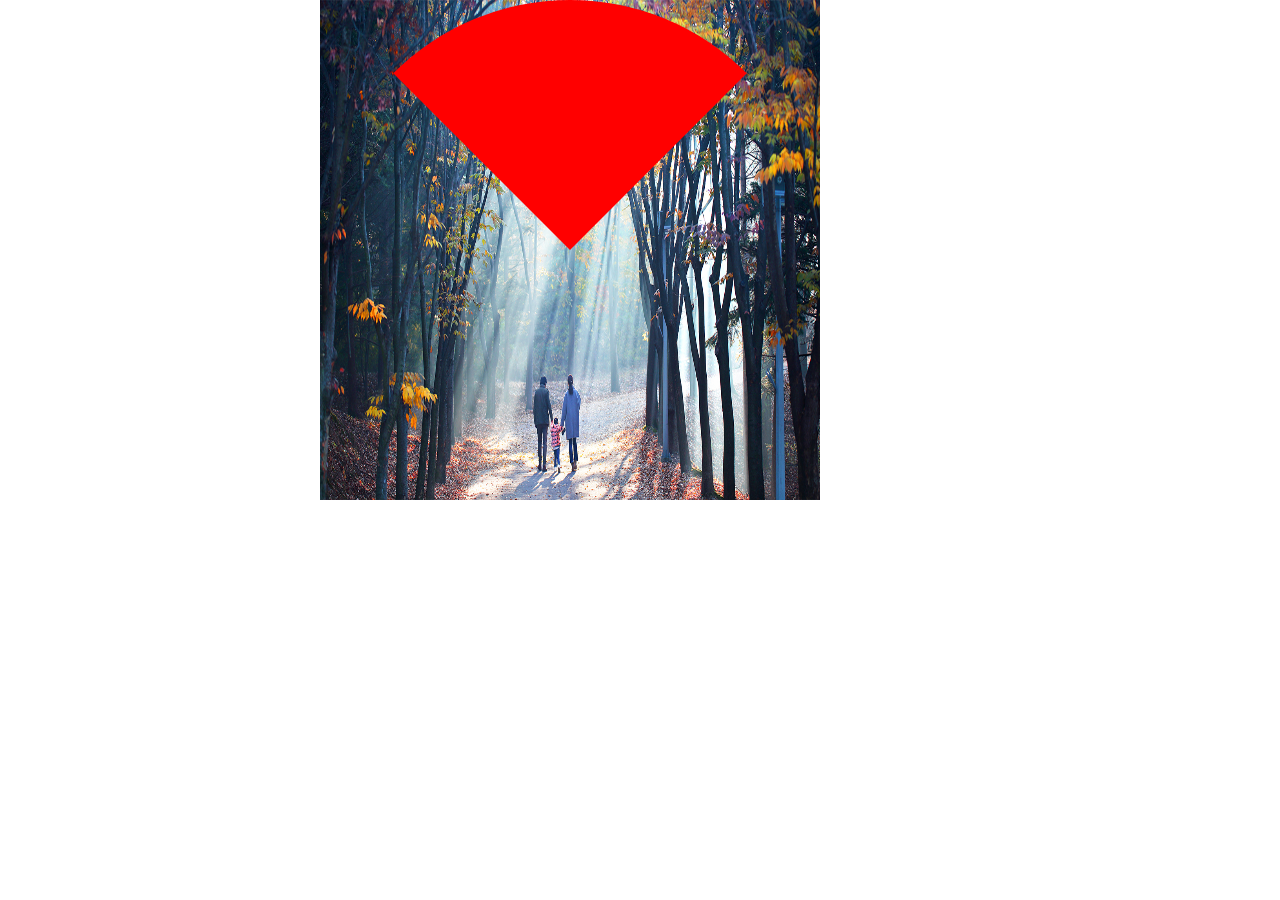
<file: CSS Clipping/index.html>
<!DOCTYPE html>
<html lang="ko">
<head>
    <meta charset="UTF-8">
    <meta http-equiv="X-UA-Compatible" content="IE=edge">
    <meta name="viewport" content="width=device-width, initial-scale=1.0">
    <title>CSS Clipping</title>
    <link rel="stylesheet" href="style.css">
</head>
<body>
    <div id="wrap">
        <div id="mask"></div>
        <img src="image/image1.png" alt="01">
        <img src="image/image2.png" alt="02">
        <img src="image/image3.png" alt="03">
        <img src="image/image4.png" alt="04">
    </div>
</body>
</html>
</file>
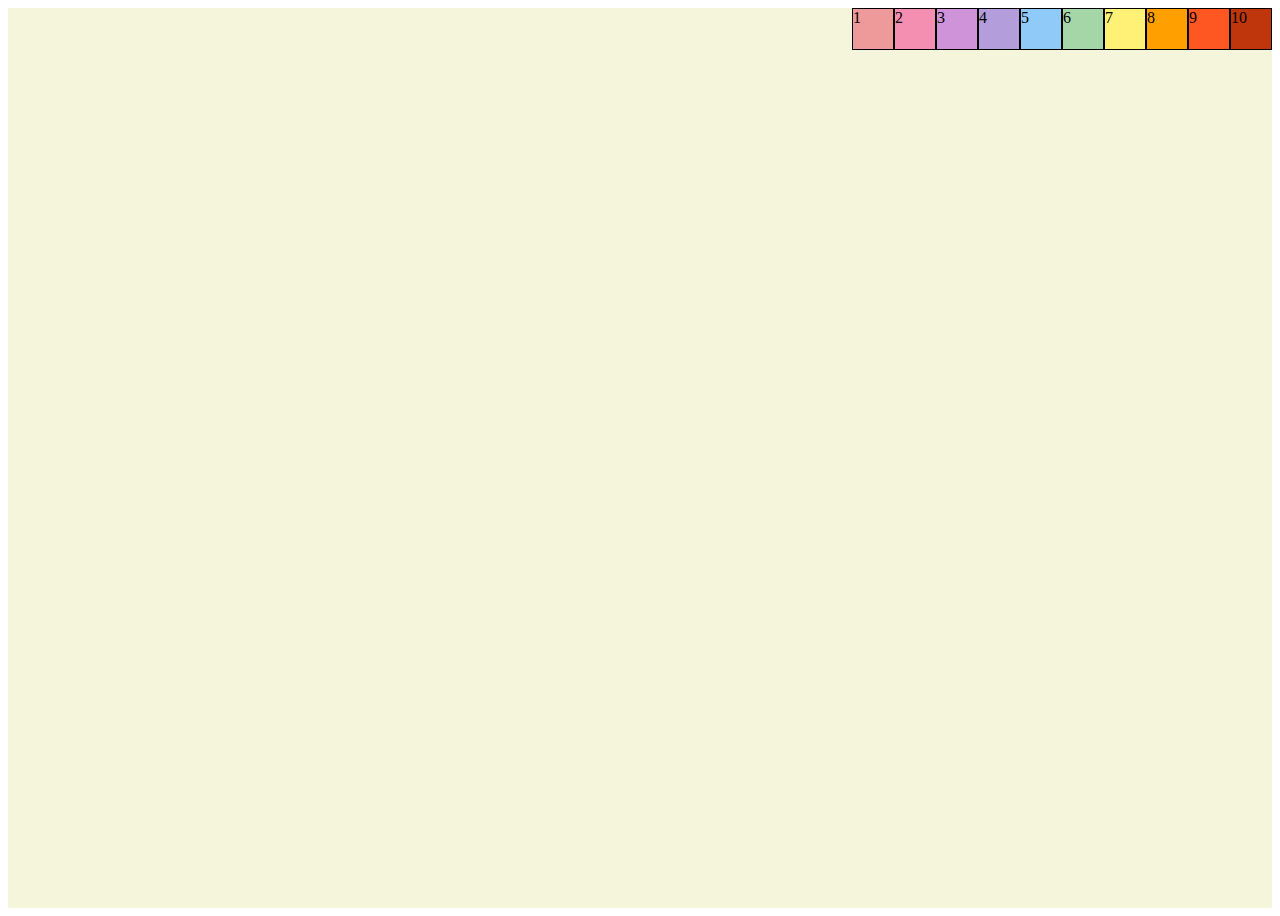
<file: Flexbox/index.html>
<!DOCTYPE html>
<html lang="en">
<head>
    <meta charset="UTF-8">
    <meta http-equiv="X-UA-Compatible" content="IE=edge">
    <meta name="viewport" content="width=device-width, initial-scale=1.0">
    <link rel="stylesheet" href="style.css">
    <title>Flexbox</title>
</head>
<body>
    <div class="container">
        <div class="item item1">1</div>
        <div class="item item2">2</div>
        <div class="item item3">3</div>
        <div class="item item4">4</div>
        <div class="item item5">5</div>
        <div class="item item6">6</div>
        <div class="item item7">7</div>
        <div class="item item8">8</div>
        <div class="item item9">9</div>
        <div class="item item10">10</div>
    </div>
</body>
</html>
</file>
<file: CSS Clipping/style.css>
* {
    margin: 0 auto;
    padding: 0;
}

#wrap {
    width: 50%;
    height: 500px;
    position: relative;
}

#wrap img {
    width: 500px;
    height: 500px;
}

#mask {
    width: 250px;
    height: 250px;
    position: absolute;
    top: 0;
    left: 0;
    background-color: #f00;
    z-index: 60;
    -webkit-border-radius: 250px 0 0 0;
    transform-origin: bottom right;
    transform: rotate(45deg);
}

#wrap img:nth-child(1) {
    position: absolute;
    top: 0;
    left: 0;
    z-index: 50;
    clip-path: url(#mask);
}

#wrap img:nth-child(2) {
    position: absolute;
    top: 0;
    left: 0;
    z-index: 20;
}

#wrap img:nth-child(3) {
    position: absolute;
    top: 0;
    left: 0;
    z-index: 30;
}

#wrap img:nth-child(4) {
    position: absolute;
    top: 0;
    left: 0;
    z-index: 40;
}
</file>
<file: Flexbox/style.css>
.container {
    background-color: beige;
    height: 100vh;
    display: flex;
    flex-direction: row;
    flex-wrap: nowrap;
    /* flex-flow: column nowrap */
    justify-content: flex-end;
}

.item {
    width: 40px;
    height: 40px;
    border: 1px solid black;
}

.item1 {
    background-color: #ef9a9a;
}
.item2 {
    background-color: #f48fb1;
}
.item3 {
    background-color: #ce93d8;
}
.item4 {
    background-color: #b39ddb;
}
.item5 {
    background-color: #90caf9;
}
.item6 {
    background-color: #a5d6a7;
}
.item7 {
    background-color: #fff176;
}
.item8 {
    background-color: #ffa000;
}
.item9 {
    background-color: #ff5722;
}.item10 {
    background-color: #bf360c;
}
</file>
